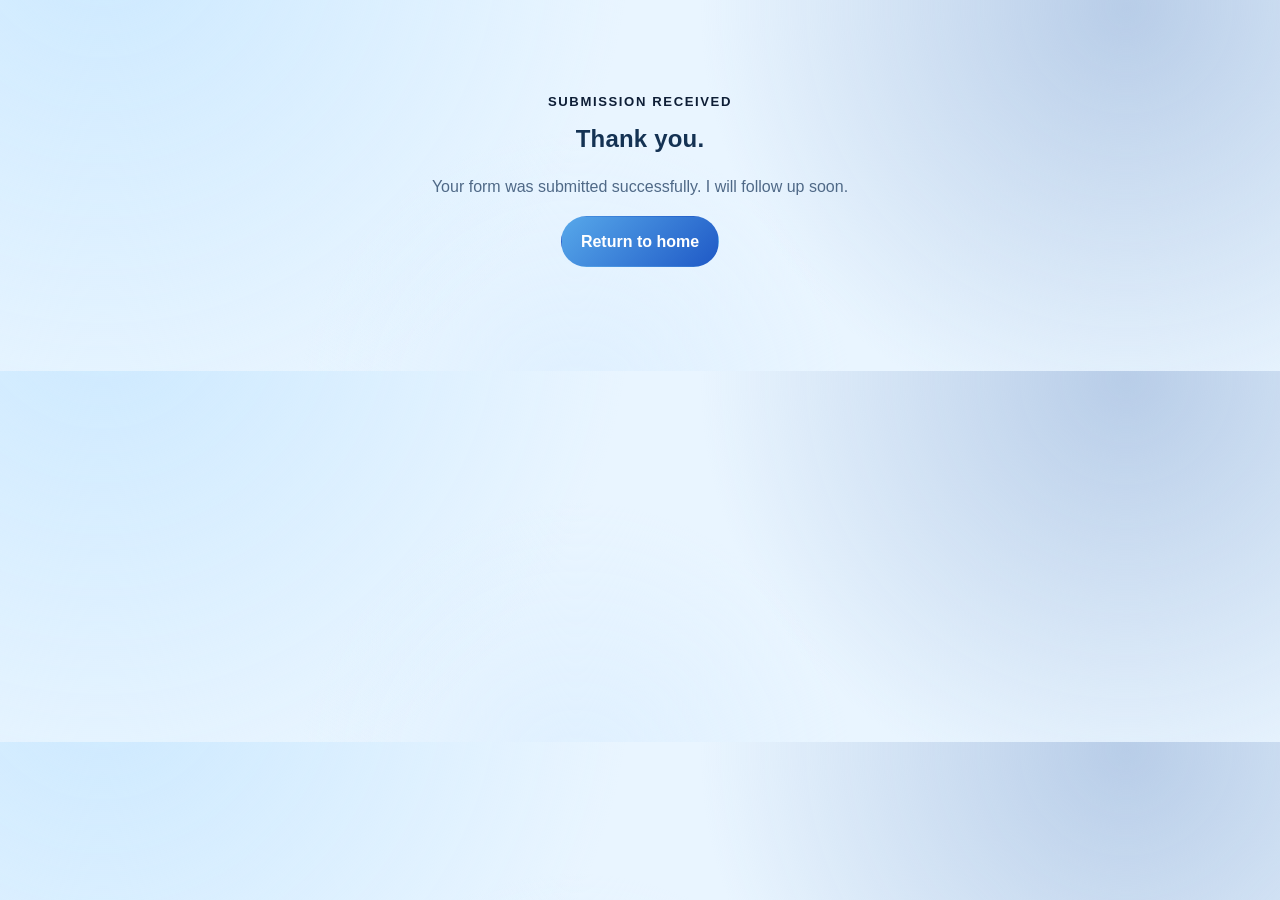
<file: thank-you.html>
<!DOCTYPE html>
<html lang="en">
<head>
	<meta charset="UTF-8" />
	<meta name="viewport" content="width=device-width, initial-scale=1.0" />
	<meta name="robots" content="noindex" />
	<title>Thank You | Caleb's Web Creation</title>
	<link rel="stylesheet" href="style.css" />
</head>
<body>
	<main>
		<section class="section">
			<div class="container center" style="max-width: 760px;">
				<p class="eyebrow">Submission received</p>
				<h1>Thank you.</h1>
				<p>Your form was submitted successfully. I will follow up soon.</p>
				<p><a href="index.html" class="btn btn-primary">Return to home</a></p>
			</div>
		</section>
	</main>
</body>
</html>
</file>
<file: style.css>
:root {
	--bg: #e9f5ff;
	--surface: #ffffff;
	--surface-alt: #dbe7f6;
	--text: #143253;
	--muted: #4f6987;
	--primary: #57a8ea;
	--primary-dark: #3f93d8;
	--nav-dark: #0e1e36;
	--line: #cfe0f1;
	--shadow: 0 12px 28px rgba(37, 80, 124, 0.14);
	--radius: 16px;
	--radius-sm: 12px;
	--container: 1140px;
}

* {
	box-sizing: border-box;
}

html {
	scroll-behavior: smooth;
}

body {
	margin: 0;
	font-family: "Manrope", sans-serif;
	color: var(--text);
	background:
		radial-gradient(circle at 8% -20%, #cce9ff 0%, transparent 42%),
		radial-gradient(circle at 88% 2%, #b8cde8 0%, transparent 36%),
		radial-gradient(circle at 45% 110%, #dff0ff 0%, transparent 34%),
		var(--bg);
	line-height: 1.6;
}

h1,
h2,
h3,
h4 {
	font-family: "Manrope", sans-serif;
	letter-spacing: 0.2px;
	line-height: 1.25;
	margin-top: 0;
}

p {
	margin-top: 0;
	color: var(--muted);
}

a {
	color: inherit;
	text-decoration: none;
}

ul {
	margin: 0;
	padding: 0;
	list-style: none;
}

.container {
	width: min(var(--container), calc(100% - 2.5rem));
	margin-inline: auto;
}

.section {
	padding: 5.5rem 0;
}

.section-alt {
	position: relative;
	overflow: hidden;
	background: linear-gradient(180deg, #edf6ff 0%, #dcecff 100%);
}

.section-alt::before {
	content: "";
	position: absolute;
	inset: -30% -10%;
	background:
		radial-gradient(circle at 14% 22%, rgba(255, 255, 255, 0.68) 0%, rgba(255, 255, 255, 0) 40%),
		radial-gradient(circle at 82% 18%, rgba(200, 226, 252, 0.62) 0%, rgba(200, 226, 252, 0) 42%),
		radial-gradient(circle at 34% 82%, rgba(184, 216, 248, 0.58) 0%, rgba(184, 216, 248, 0) 46%);
	animation: sectionAltFlow 16s ease-in-out infinite alternate;
	pointer-events: none;
	z-index: 0;
}

.section-alt > * {
	position: relative;
	z-index: 1;
}

.center {
	text-align: center;
}

.section-lead {
	max-width: 860px;
	margin: 0 auto 2rem;
}

.service-tier-title {
	margin: 0 0 0.95rem;
	font-size: 1.35rem;
	font-weight: 800;
	color: var(--nav-dark);
}

.service-tier-next {
	margin-top: 1.6rem;
}

.services-basic-grid {
	padding-bottom: 1.5rem;
	border-bottom: 3px solid var(--nav-dark);
}

.eyebrow {
	display: inline-block;
	margin-bottom: 0.75rem;
	font-size: 0.82rem;
	text-transform: uppercase;
	letter-spacing: 1.6px;
	font-weight: 700;
	color: var(--nav-dark);
}

.btn {
	display: inline-flex;
	align-items: center;
	justify-content: center;
	gap: 0.35rem;
	font-weight: 600;
	border-radius: 999px;
	border: 1px solid transparent;
	padding: 0.75rem 1.2rem;
	transition: transform 0.2s ease, box-shadow 0.2s ease, background 0.2s ease;
}

.btn:hover,
.btn:focus-visible {
	transform: translateY(-2px);
	box-shadow: 0 10px 18px rgba(11, 58, 143, 0.2);
}

.btn-primary {
	background: linear-gradient(135deg, var(--primary), #1f59c6);
	color: #fff;
}

.btn-primary:hover,
.btn-primary:focus-visible {
	background: linear-gradient(135deg, var(--primary-dark), var(--primary));
}

.btn-outline {
	color: var(--primary);
	border-color: var(--line);
	background: #ffffff;
}

.btn-outline:hover,
.btn-outline:focus-visible {
	border-color: var(--primary);
}

/* Header and navigation */
.site-header {
	position: sticky;
	top: 0;
	z-index: 1000;
	backdrop-filter: blur(8px);
	background: rgba(14, 30, 54, 0.92);
	border-bottom: 1px solid rgba(189, 209, 236, 0.22);
}

.navbar {
	min-height: 78px;
	display: flex;
	align-items: center;
	justify-content: space-between;
	gap: 1.1rem;
}

.brand {
	display: inline-flex;
	align-items: center;
	font-size: 1.1rem;
	font-weight: 800;
	color: #f2f7ff;
}

.brand-logo {
	display: block;
	height: 58px;
	width: auto;
	max-width: 210px;
	padding: 0.15rem;
	border: 2px solid #ffffff;
	border-radius: 999px;
	background: rgba(255, 255, 255, 0.18);
	box-shadow: 0 8px 16px rgba(9, 22, 43, 0.25);
}

.nav-links {
	display: flex;
	align-items: center;
	gap: 1.05rem;
}

.nav-links a {
	font-weight: 600;
	color: #e6eefb;
	position: relative;
}

.nav-links a::after {
	content: "";
	position: absolute;
	left: 0;
	bottom: -4px;
	width: 100%;
	height: 2px;
	transform: scaleX(0);
	transform-origin: right;
	background: var(--primary);
	transition: transform 0.25s ease;
}

.nav-links a:hover::after,
.nav-links a:focus-visible::after {
	transform: scaleX(1);
	transform-origin: left;
}

.menu-toggle {
	display: none;
	border: none;
	padding: 0.5rem;
	background: transparent;
	flex-direction: column;
	gap: 0.26rem;
	cursor: pointer;
}

.menu-toggle span {
	width: 22px;
	height: 2px;
	background: #e6eefb;
	border-radius: 2px;
	transition: transform 0.3s ease, opacity 0.3s ease;
}

.menu-toggle.is-open span:nth-child(1) {
	transform: translateY(6px) rotate(45deg);
}

.menu-toggle.is-open span:nth-child(2) {
	opacity: 0;
}

.menu-toggle.is-open span:nth-child(3) {
	transform: translateY(-6px) rotate(-45deg);
}

/* Hero */
.hero {
	padding-top: 6.2rem;
	position: relative;
	overflow: hidden;
	background: url("bg.jpg") center/cover no-repeat;
}

.hero::before {
	content: "";
	position: absolute;
	inset: 0;
	background: linear-gradient(180deg, rgba(233, 245, 255, 0.78), rgba(233, 245, 255, 0.88));
}

.hero .container {
	position: relative;
	z-index: 1;
}

.hero-grid {
	display: block;
}

.hero-content {
	max-width: 840px;
	margin: 0 auto;
	text-align: center;
}

.hero h1 {
	font-size: clamp(2rem, 4vw, 3.2rem);
	margin-bottom: 1rem;
}

.hero-actions {
	margin: 1.5rem 0;
	display: flex;
	flex-wrap: wrap;
	gap: 0.8rem;
	justify-content: center;
}

.trust-highlights {
	display: grid;
	grid-template-columns: repeat(4, minmax(140px, 1fr));
	gap: 0.7rem;
	max-width: 760px;
	margin: 0 auto;
}

.trust-highlights li {
	padding: 0.7rem 0.9rem;
	background: var(--surface);
	border: 1px solid var(--line);
	border-radius: var(--radius-sm);
	font-weight: 600;
	color: #2d4a70;
}

.preview-card {
	background: var(--surface);
	border: 1px solid var(--line);
	border-radius: calc(var(--radius) + 6px);
	box-shadow: var(--shadow);
	overflow: hidden;
}

.preview-topbar {
	display: flex;
	gap: 0.4rem;
	padding: 0.7rem;
	border-bottom: 1px solid var(--line);
}

.preview-topbar span {
	width: 9px;
	height: 9px;
	border-radius: 50%;
	background: #c7d4ea;
}

.preview-topbar span:first-child {
	background: #f07f74;
}

.preview-topbar span:nth-child(2) {
	background: #f5c05d;
}

.preview-topbar span:nth-child(3) {
	background: #70bf83;
}

.preview-header {
	height: 150px;
	background: linear-gradient(135deg, #dae8ff, #f5f9ff);
}

.preview-body {
	padding: 1.25rem;
}

.preview-line {
	height: 10px;
	border-radius: 999px;
	background: #dce6f6;
	margin-bottom: 0.7rem;
}

.preview-line.long {
	width: 100%;
}

.preview-line.short {
	width: 70%;
}

.preview-stats {
	display: grid;
	grid-template-columns: 1fr 1fr;
	gap: 0.8rem;
	margin: 1rem 0;
}

.preview-stats div {
	background: #f3f7fe;
	padding: 0.75rem;
	border-radius: var(--radius-sm);
	border: 1px solid var(--line);
}

.preview-stats strong {
	font-size: 1.12rem;
}

.preview-stats p {
	margin: 0.15rem 0 0;
	font-size: 0.88rem;
}

.preview-btn {
	width: 100%;
	background: var(--primary);
	color: #fff;
	border: none;
	border-radius: 999px;
	padding: 0.78rem 0.9rem;
	font-weight: 700;
}

/* Shared card layouts */
.card-grid {
	margin-top: 2rem;
	display: grid;
	gap: 1rem;
}

.card-grid.six {
	grid-template-columns: repeat(3, minmax(0, 1fr));
}

.card-grid.four {
	grid-template-columns: repeat(4, minmax(0, 1fr));
}

.card-grid.three {
	grid-template-columns: repeat(3, minmax(0, 1fr));
}

.card {
	background: var(--surface);
	border: 1px solid var(--line);
	border-radius: var(--radius);
	padding: 1.2rem;
	box-shadow: 0 10px 22px rgba(48, 84, 125, 0.1);
	transition: transform 0.22s ease, box-shadow 0.22s ease;
}

.card:hover {
	transform: translateY(-4px);
	box-shadow: var(--shadow);
}

.card h3 {
	margin-bottom: 0.5rem;
}

/* About section */
.two-col {
	display: grid;
	grid-template-columns: 0.95fr 1.05fr;
	gap: 2rem;
	align-items: center;
}

.about-photo {
	min-height: 340px;
	border-radius: calc(var(--radius) + 4px);
	border: 1px solid var(--line);
	box-shadow: var(--shadow);
	background:
		linear-gradient(140deg, rgba(11, 58, 143, 0.8), rgba(26, 91, 193, 0.76)),
		linear-gradient(180deg, #e9f1ff, #ceddf7);
	display: grid;
	place-items: center;
	color: #fff;
	font-size: 1.2rem;
	font-weight: 700;
}

.about-photo img {
	width: 100%;
	height: 100%;
	object-fit: cover;
	border-radius: inherit;
	border: 4px solid #1f3654;
	display: block;
}

/* Feature benefits */
.feature-grid {
	margin-top: 2rem;
	display: grid;
	grid-template-columns: repeat(4, minmax(0, 1fr));
	gap: 0.85rem;
}

.feature-item {
	background: var(--surface);
	border-radius: var(--radius-sm);
	border: 1px solid var(--line);
	padding: 0.9rem 1rem;
	font-weight: 600;
	color: #2f4f76;
}

/* Process */
.process-grid {
	margin-top: 2rem;
	display: grid;
	grid-template-columns: repeat(4, minmax(0, 1fr));
	gap: 1rem;
}

.process-step {
	background: var(--surface);
	border: 1px solid var(--line);
	border-radius: var(--radius);
	padding: 1.2rem;
}

.step-number {
	width: 34px;
	height: 34px;
	border-radius: 50%;
	display: inline-grid;
	place-items: center;
	background: rgba(87, 168, 234, 0.2);
	color: var(--primary);
	font-weight: 800;
	margin-bottom: 0.8rem;
}

/* Pricing */
.pricing-grid {
	margin-top: 2rem;
	display: grid;
	grid-template-columns: repeat(3, minmax(0, 1fr));
	gap: 1rem;
}

.price-card {
	background: var(--surface);
	border: 1px solid var(--line);
	border-radius: calc(var(--radius) + 2px);
	padding: 1.4rem;
	box-shadow: 0 12px 24px rgba(45, 81, 122, 0.12);
	position: relative;
	overflow: hidden;
	isolation: isolate;
}

.pricing-grid .price-card > * {
	position: relative;
	z-index: 1;
}

.pricing-grid .price-card::before {
	content: "";
	position: absolute;
	top: -32%;
	left: -60%;
	width: 44%;
	height: 170%;
	background: linear-gradient(
		106deg,
		rgba(255, 255, 255, 0) 0%,
		rgba(255, 255, 255, 0.07) 34%,
		rgba(255, 255, 255, 0.54) 49%,
		rgba(255, 255, 255, 0.1) 61%,
		rgba(255, 255, 255, 0) 100%
	);
	transform: skewX(-18deg);
	animation: pricingShine 8.5s ease-in-out infinite;
	pointer-events: none;
	z-index: 0;
}

.pricing-grid .price-card::after {
	content: "";
	position: absolute;
	inset: 0;
	background:
		radial-gradient(circle at 14% 10%, rgba(255, 255, 255, 0.5), rgba(255, 255, 255, 0) 34%),
		linear-gradient(180deg, rgba(255, 255, 255, 0.18), rgba(255, 255, 255, 0));
	pointer-events: none;
	z-index: 0;
}

.price-card ul {
	margin: 1rem 0 1.3rem;
}

.price-card li {
	margin-bottom: 0.55rem;
	color: #3e5a7c;
	position: relative;
	padding-left: 1.15rem;
}

.price-card li::before {
	content: "";
	position: absolute;
	left: 0;
	top: 0.62rem;
	width: 6px;
	height: 6px;
	border-radius: 50%;
	background: var(--primary);
}

.price {
	font-size: 1.2rem;
	font-weight: 800;
	color: var(--text);
}

.badge {
	display: inline-block;
	padding: 0.3rem 0.6rem;
	border-radius: 999px;
	background: #d9eeff;
	color: #2e77b5;
	font-size: 0.75rem;
	font-weight: 700;
}

.price-card.featured {
	border-color: #7fb9ea;
	transform: translateY(-6px);
}

.pricing-note {
	margin-top: 1.3rem;
	font-size: 0.95rem;
}

.pricing-grid .price-card:nth-child(1) {
	background: linear-gradient(160deg, #eef8ff 0%, #dff0ff 100%);
	border-color: #a9d4f6;
	box-shadow: 0 14px 28px rgba(75, 126, 170, 0.2), inset 0 1px 0 rgba(255, 255, 255, 0.68);
}

.pricing-grid .price-card:nth-child(2) {
	background: linear-gradient(160deg, #effcf4 0%, #def5e9 100%);
	border-color: #a7d9bd;
	box-shadow: 0 14px 28px rgba(73, 143, 107, 0.19), inset 0 1px 0 rgba(255, 255, 255, 0.68);
}

.pricing-grid .price-card:nth-child(3) {
	background: linear-gradient(160deg, #f7ece6 0%, #e8d4c9 100%);
	border-color: #b98f77;
	box-shadow: 0 14px 28px rgba(150, 102, 71, 0.2), inset 0 1px 0 rgba(255, 255, 255, 0.62);
}

.pricing-grid .price-card:nth-child(4) {
	background: linear-gradient(160deg, #f6f8fb 0%, #e4e8ef 100%);
	border-color: #b7c0ce;
	box-shadow: 0 14px 28px rgba(108, 124, 150, 0.2), inset 0 1px 0 rgba(255, 255, 255, 0.7);
}

.pricing-grid .price-card:nth-child(5) {
	background: linear-gradient(160deg, #fff7dd 0%, #f6e6b5 100%);
	border-color: #d4b95f;
	box-shadow: 0 14px 28px rgba(168, 136, 43, 0.24), inset 0 1px 0 rgba(255, 255, 255, 0.64);
}

.pricing-grid .price-card:nth-child(6) {
	background: linear-gradient(160deg, #edf4ff 0%, #dce8f8 100%);
	border-color: #9ab6d8;
	box-shadow: 0 14px 28px rgba(64, 97, 138, 0.2), inset 0 1px 0 rgba(255, 255, 255, 0.72);
}

.pricing-grid .price-card:nth-child(1) p,
.pricing-grid .price-card:nth-child(2) p,
.pricing-grid .price-card:nth-child(3) p,
.pricing-grid .price-card:nth-child(4) p,
.pricing-grid .price-card:nth-child(5) p,
.pricing-grid .price-card:nth-child(1) li,
.pricing-grid .price-card:nth-child(2) li,
.pricing-grid .price-card:nth-child(3) li,
.pricing-grid .price-card:nth-child(4) li,
.pricing-grid .price-card:nth-child(5) li,
.pricing-grid .price-card:nth-child(6) p,
.pricing-grid .price-card:nth-child(6) li {
	color: #2b3f5c;
}

.price-card.info-card::before,
.price-card.info-card::after {
	display: none;
}

.price-video-wrap {
	margin-top: 0.55rem;
	border: 2px solid #6f8eb4;
	border-radius: 14px;
	padding: 0.45rem;
	background: linear-gradient(145deg, #f5f9ff, #dbe7f7);
	box-shadow: 0 8px 18px rgba(34, 69, 109, 0.18);
}

.price-video {
	display: block;
	width: 100%;
	aspect-ratio: 16 / 9;
	border-radius: 10px;
	background: #0f1c31;
	object-fit: cover;
}

.price-video-note {
	margin-top: 0.75rem;
	font-size: 0.94rem;
	line-height: 1.5;
	color: #2b3f5c;
}

@keyframes pricingShine {
	0% {
		transform: translateX(0) skewX(-18deg);
		opacity: 0;
	}
	18% {
		opacity: 1;
	}
	38% {
		transform: translateX(455%) skewX(-18deg);
		opacity: 0;
	}
	100% {
		transform: translateX(455%) skewX(-18deg);
		opacity: 0;
	}
}

@keyframes sectionAltFlow {
	0% {
		transform: translate3d(-3%, -2%, 0) scale(1);
	}
	50% {
		transform: translate3d(2%, 3%, 0) scale(1.05);
	}
	100% {
		transform: translate3d(5%, -1%, 0) scale(1.08);
	}
}

/* Portfolio and testimonials */
.project-card,
.testimonial {
	background: var(--surface);
	border: 1px solid var(--line);
	border-radius: var(--radius);
	overflow: hidden;
	box-shadow: 0 10px 22px rgba(48, 84, 125, 0.11);
}

.project-image {
	min-height: 170px;
	background: linear-gradient(135deg, #d9efff 0%, #c8dbee 100%);
	display: grid;
	place-items: center;
	color: #3b5a81;
	font-weight: 700;
}

.project-image img {
	width: 100%;
	height: 100%;
	object-fit: cover;
	object-position: center 72%;
	display: block;
}

.project-content {
	padding: 1.1rem;
}

.testimonial {
	padding: 1.1rem;
}

.testimonial h3 {
	margin-bottom: 0.1rem;
}

.testimonial span {
	font-size: 0.9rem;
	color: #5d7697;
}

/* FAQ */
.faq-wrap {
	max-width: 880px;
}

.faq-list {
	margin-top: 2rem;
	display: grid;
	gap: 0.8rem;
}

.faq-item {
	background: var(--surface);
	border: 1px solid var(--line);
	border-radius: var(--radius-sm);
	overflow: hidden;
}

.faq-question {
	width: 100%;
	border: none;
	background: transparent;
	text-align: left;
	font-size: 1rem;
	font-weight: 700;
	color: #23415f;
	padding: 1rem 1rem;
	cursor: pointer;
	display: flex;
	justify-content: space-between;
	align-items: center;
}

.faq-question::after {
	content: "+";
	font-size: 1.2rem;
	color: var(--primary);
}

.faq-item.open .faq-question::after {
	content: "-";
}

.faq-answer {
	max-height: 0;
	overflow: hidden;
	transition: max-height 0.3s ease;
}

.faq-answer p {
	padding: 0 1rem 1rem;
	margin: 0;
}

/* CTA band */
.cta-band {
	padding-top: 3.8rem;
	padding-bottom: 3.8rem;
}

.cta-box {
	background: linear-gradient(130deg, #61afea 0%, #87c3f0 100%);
	color: #fff;
	border-radius: calc(var(--radius) + 6px);
	padding: 2.5rem;
	text-align: center;
	box-shadow: 0 18px 34px rgba(11, 58, 143, 0.26);
}

.cta-box p {
	color: #eaf0fb;
	max-width: 700px;
	margin: 0 auto 1.3rem;
}

.cta-box .btn-outline,
.cta-box .btn-primary {
	box-shadow: none;
}

/* Contact */
.contact-grid {
	display: grid;
	grid-template-columns: 1fr 1fr;
	gap: 1.5rem;
	align-items: start;
}

.audit-note {
	margin-top: 1.4rem;
	background: var(--surface-alt);
	border: 1px solid var(--line);
	border-radius: var(--radius-sm);
	padding: 1rem;
}

.audit-note h3 {
	margin-bottom: 0.45rem;
}

.contact-form {
	background: var(--surface);
	border: 1px solid var(--line);
	border-radius: var(--radius);
	box-shadow: var(--shadow);
	padding: 1.2rem;
	display: grid;
	gap: 0.55rem;
}

.contact-form label {
	font-size: 0.92rem;
	font-weight: 700;
}

.contact-form input,
.contact-form textarea {
	border: 1px solid #c5d9ee;
	background: #ffffff;
	border-radius: 10px;
	padding: 0.75rem 0.85rem;
	font: inherit;
	color: var(--text);
	transition: border-color 0.2s ease, box-shadow 0.2s ease;
}

.contact-form input::placeholder,
.contact-form textarea::placeholder {
	color: #86a1bf;
}

.contact-form input:focus,
.contact-form textarea:focus {
	outline: none;
	border-color: var(--primary);
	box-shadow: 0 0 0 3px rgba(11, 58, 143, 0.14);
}

.contact-form .is-invalid {
	border-color: #cf3f3f;
}

.form-note {
	margin: 0.2rem 0 0;
	font-size: 0.9rem;
	color: #357fbe;
}

/* Footer */
.site-footer {
	background: #0d1a33;
	color: #d8e0ef;
	padding-top: 3rem;
}

.footer-grid {
	display: grid;
	grid-template-columns: 1.2fr 1fr 1fr;
	gap: 1.3rem;
}

.site-footer h3,
.site-footer h4 {
	color: #fff;
}

.site-footer ul {
	display: grid;
	gap: 0.35rem;
}

.site-footer a:hover {
	color: #fff;
}

.socials {
	margin-top: 0.6rem;
	display: flex;
	gap: 0.5rem;
}

.socials a {
	width: 34px;
	height: 34px;
	border-radius: 50%;
	background: #1c2d52;
	display: grid;
	place-items: center;
	font-size: 0.86rem;
	font-weight: 700;
}

.copyright {
	margin: 2rem 0 0;
	text-align: center;
	border-top: 1px solid rgba(216, 224, 239, 0.2);
	padding: 0.95rem 0;
	color: #b6c4db;
}

/* Reveal-on-scroll utility */
.reveal {
	opacity: 0;
	transform: translateY(16px);
	transition: opacity 0.55s ease, transform 0.55s ease;
}

.reveal.is-visible {
	opacity: 1;
	transform: translateY(0);
}

/* Responsive styles */
@media (max-width: 1080px) {
	.card-grid.four {
		grid-template-columns: repeat(2, minmax(0, 1fr));
	}

	.feature-grid {
		grid-template-columns: repeat(3, minmax(0, 1fr));
	}

	.process-grid {
		grid-template-columns: repeat(2, minmax(0, 1fr));
	}

	.pricing-grid {
		grid-template-columns: 1fr;
	}

	.price-card.featured {
		transform: translateY(0);
	}

	.footer-grid {
		grid-template-columns: 1fr 1fr;
	}
}

@media (max-width: 860px) {
	.menu-toggle {
		display: flex;
	}

	.nav-cta {
		display: none;
	}

	.navbar {
		position: relative;
	}

	.nav-links {
		position: absolute;
		left: 0;
		right: 0;
		top: 100%;
		background: #122846;
		border-bottom: 1px solid rgba(189, 209, 236, 0.22);
		padding: 0 1.2rem;
		max-height: 0;
		overflow: hidden;
		flex-direction: column;
		align-items: center;
		transition: max-height 0.3s ease, padding 0.3s ease;
	}

	.nav-links.open {
		max-height: 380px;
		padding: 0.85rem 1.2rem 1.1rem;
	}

	.hero-grid,
	.two-col,
	.contact-grid {
		grid-template-columns: 1fr;
	}

	.section .container,
	.section .section-lead,
	.section .eyebrow,
	.section h1,
	.section h2,
	.section h3,
	.section p,
	.card,
	.feature-item,
	.process-step,
	.project-content,
	.testimonial,
	.trust-highlights li,
	.pricing-note,
	.faq-answer p {
		text-align: center;
	}

	.contact-form {
		justify-items: center;
	}

	.contact-form label,
	.contact-form input,
	.contact-form textarea,
	.contact-form .btn,
	.form-note {
		text-align: center;
		width: 100%;
	}

	.price-card li {
		padding-left: 0;
		text-align: center;
	}

	.price-card li::before {
		display: none;
	}

	.card-grid.six,
	.card-grid.three {
		grid-template-columns: 1fr 1fr;
	}

	.trust-highlights {
		grid-template-columns: repeat(2, minmax(0, 1fr));
	}

	.hero {
		padding-top: 4.5rem;
	}
}

@media (max-width: 620px) {
	.container {
		width: min(var(--container), calc(100% - 1.35rem));
	}

	.section {
		padding: 4.2rem 0;
	}

	.card-grid.six,
	.card-grid.four,
	.card-grid.three,
	.feature-grid,
	.process-grid,
	.footer-grid,
	.trust-highlights {
		grid-template-columns: 1fr;
	}

	.cta-box {
		padding: 1.8rem 1.2rem;
	}

	.hero-actions {
		flex-direction: column;
	}

	.btn {
		width: 100%;
	}
}
</file>
